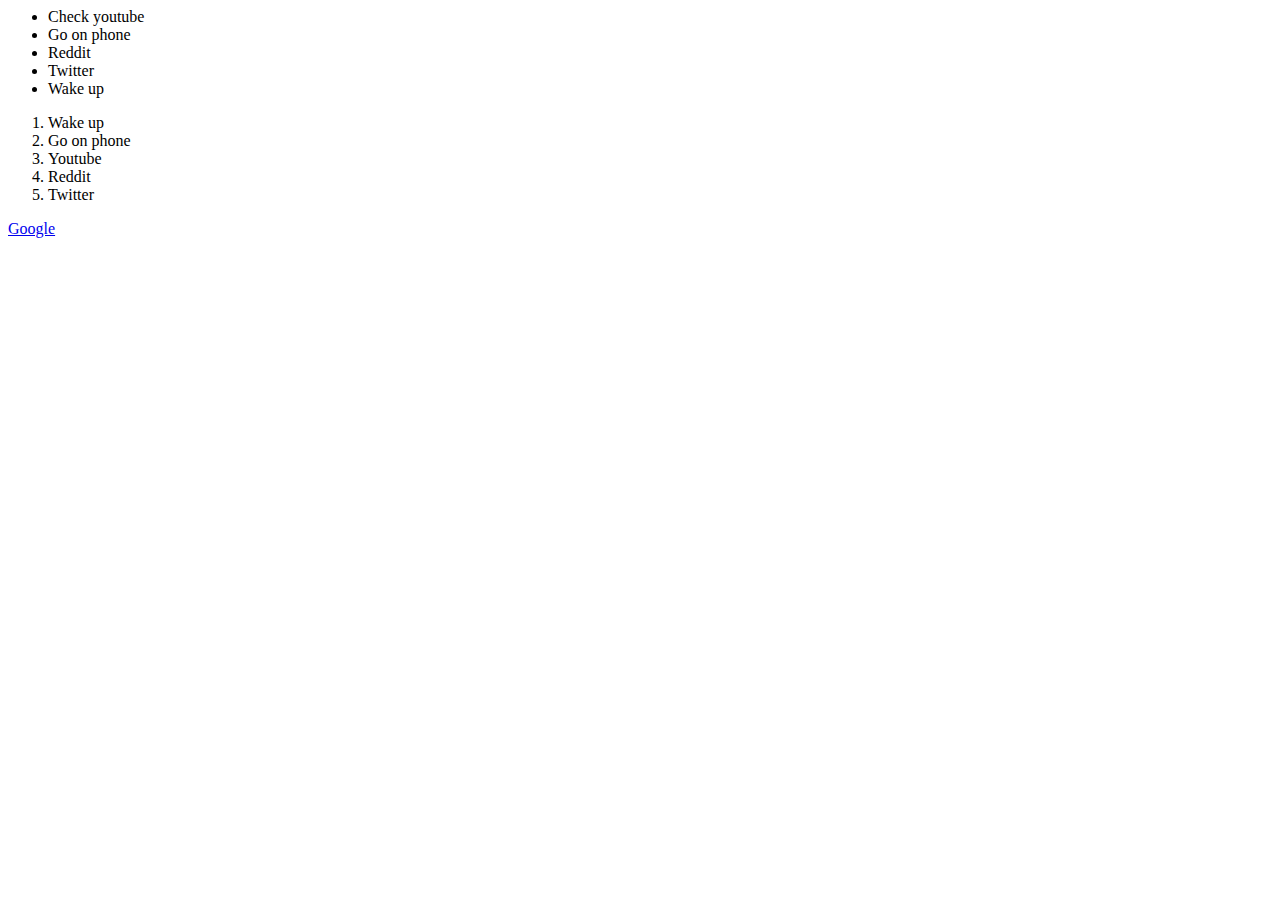
<file: examples/ex.html>
<html lang="en">
<head>
    <meta charset="UTF-8">
    <meta name="viewport" content="width=device-width, initial-scale=1.0">
    <title>Document</title>
</head>
<body>
    <ul>
      <li>Check youtube</li> 
      <li>Go on phone</li> 
      <li>Reddit</li>
      <li>Twitter</li>
      <li>Wake up</li>
    </ul>

    <ol>
        <li>Wake up</li>
        <li>Go on phone</li>
        <li>Youtube</li>
        <li>Reddit</li>
        <li>Twitter</li>
    </ol>

    <!-- <img src="https://si.wsj.net/public/resources/images/B3-CS117_HoWRow_GR_20181219153434.jpg" alt="Peacock" width="25px" height="25px">
    <img src="https://animals.net/wp-content/uploads/2019/04/Peacock-3-650x425.jpg" alt="Peacocks">4

    <iframe width="560" height="315" src="https://www.youtube.com/embed/qDvFdj-pFMc" frameborder="0" allow="accelerometer; autoplay; encrypted-media; gyroscope; picture-in-picture" allowfullscreen></iframe>
 -->
    <a href="google.com">Google</a>
</body>
</html>
</file>
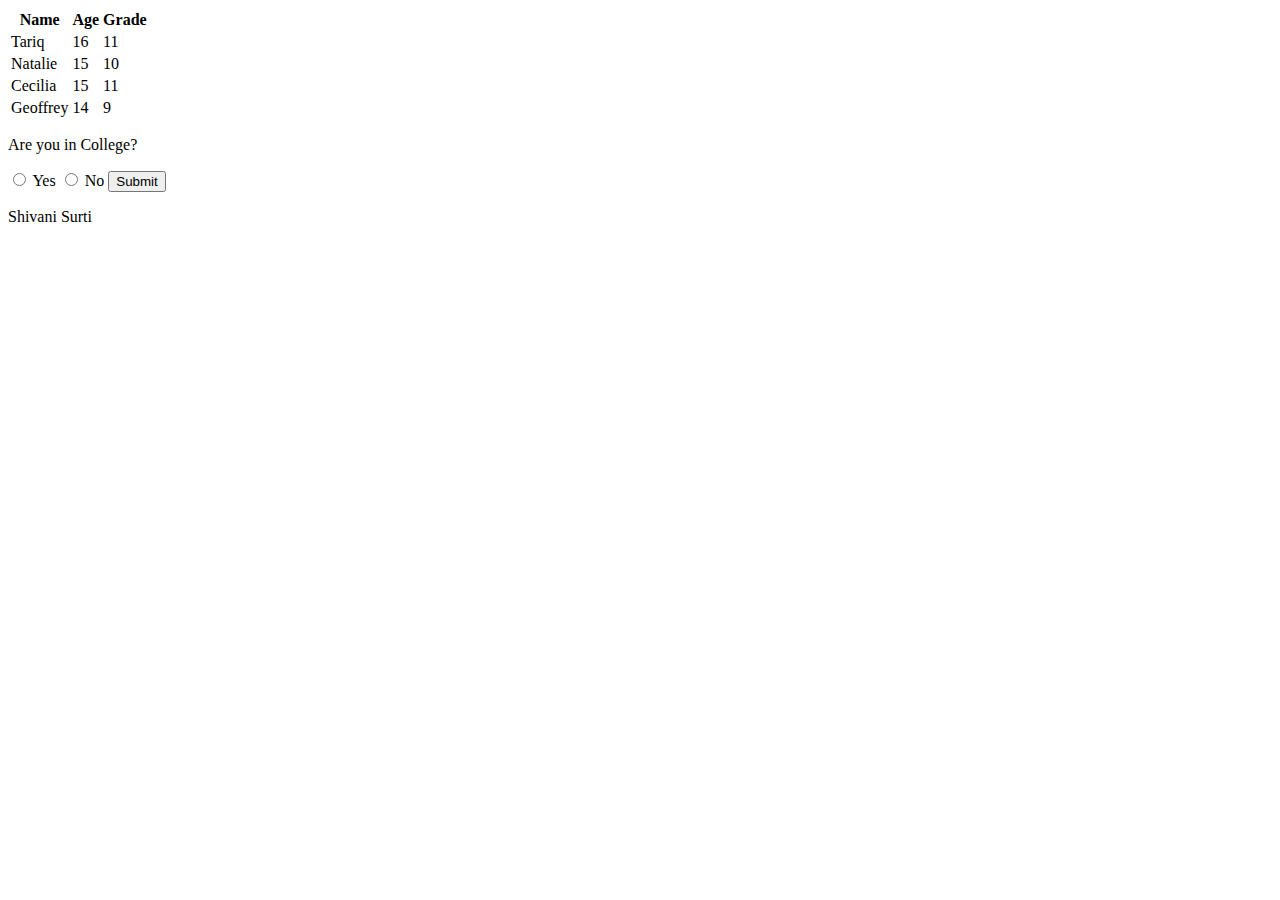
<file: examples/ex2.html>
<html lang="en">
<head>
    <meta charset="UTF-8">
    <meta name="viewport" content="width=device-width, initial-scale=1.0">
    <title>Document</title>
</head>
<body>
    
    <table>
        <tr>
            <th>Name</th>
            <th>Age</th>
            <th>Grade</th>
        </tr>
        <tr>
            <td>Tariq</td>
            <td>16</td>
            <td>11</td>
        </tr>
        <tr>
            <td>Natalie</td>
            <td>15</td>
            <td>10</td>
        </tr>
        <tr>
            <td>Cecilia</td>
            <td>15</td>
            <td>11</td>
        </tr>
        <tr>
            <td>Geoffrey</td>
            <td>14</td>
            <td>9</td>
        </tr>
    </table>

    
    <form>
        <p>Are you in College?</p>

        <input type="radio">
        <label for="Yes">Yes</label>

        <input type="radio">
        <label for="No">No</label>

        <input type="submit" value="Submit">

    </form>

    <footer>
        <p>Shivani Surti</p>
    </footer>
    
</body>
</html>
</file>
